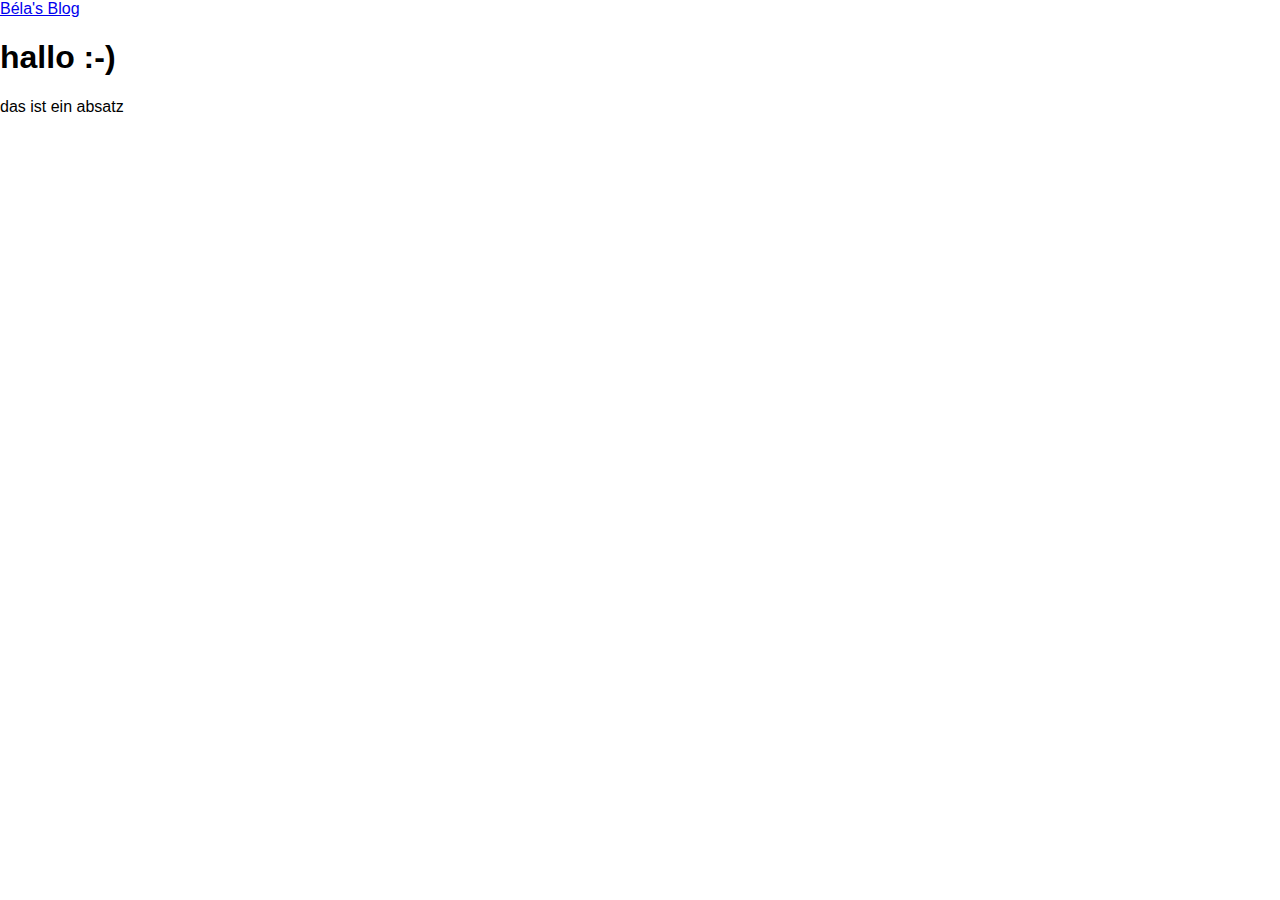
<file: htdocs/test.html>
<!DOCTYPE html>
<html>
	<head>
		<meta charset="UTF-8">
		<meta name="viewport" content="width=device-width,initial-scale=1">
		<link rel="stylesheet" href="style.css">
		<title>bela's blog</title>
	</head>
	<body>
		<header>
			<a href="/blog" class="page-title">Béla's Blog</a>
		</header>
		<main>
			<h1>hallo :-)</h1>

<p>das ist ein absatz</p>

		</main>
	</body>
</html>
</file>
<file: htdocs/style.css>
:root {
	font-family: sans-serif;
}
html, body {
	margin: 0;
	padding: 0;
	width: 100%;
	height: 100%;
}
.content {
	max-width: 512px;
	padding: 1rem;
}
.article-list {
	list-style: none;
	padding-left: 0;
}
.article-list span {
	display: inline-block;
	width: 10rem;
}
.article-title {
	margin-bottom: 0;
}
</file>
